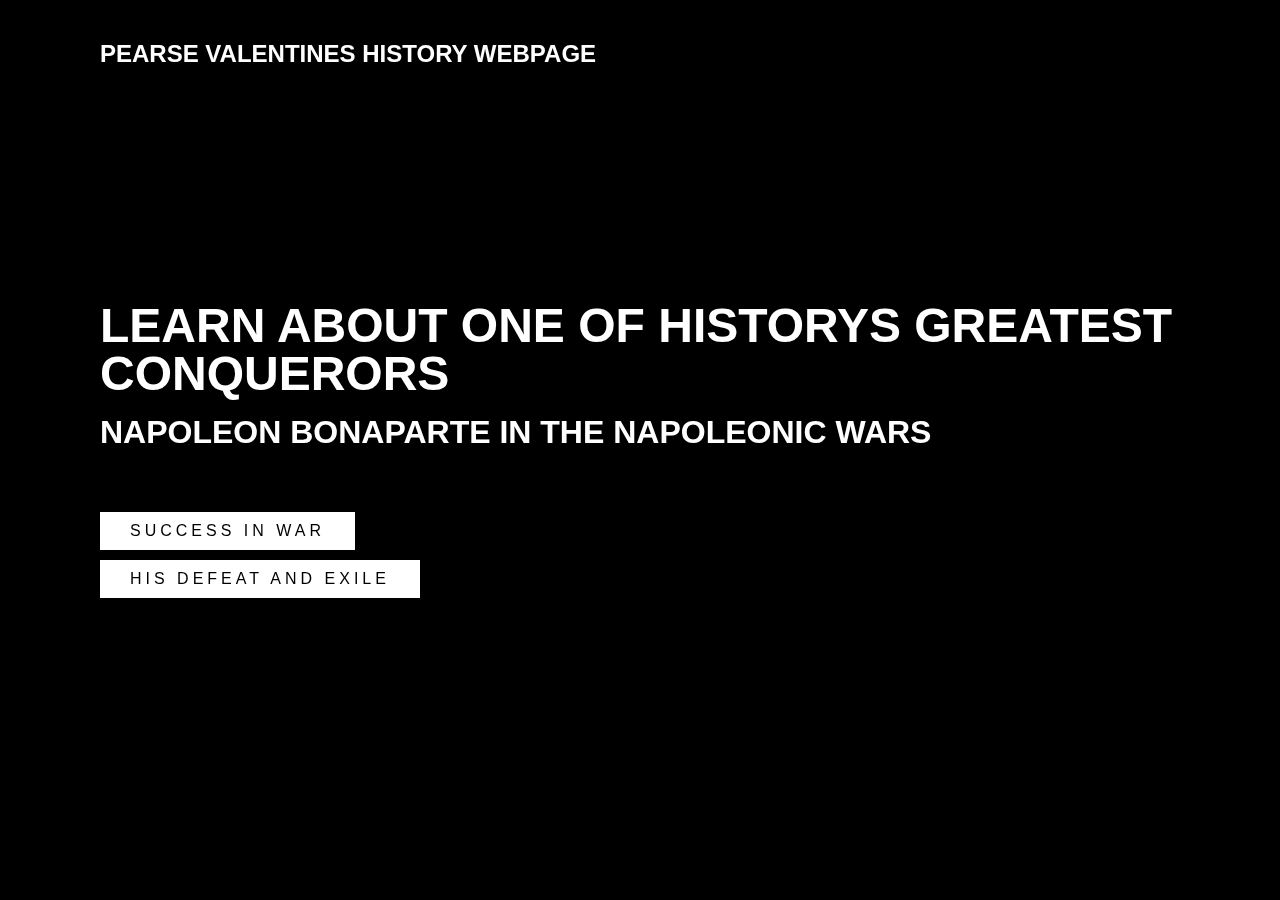
<file: index.html>
<!DOCTYPE html>
<html>

<head>
  <meta charset="utf-8">
  <meta name="viewport" content="width=device-width">
  <title>History Page</title>
  <link href="style.css" rel="stylesheet" type="text/css" />
</head>

<body>
 <section class="showcase">
    <header>
      <h2 class="logo">Pearse Valentines History webpage</h2>
      
    </header>
   
   
   <video src="https://joy.videvo.net/videvo_files/video/free/2012-07/large_watermarked/french%20flag-Flags_preview.mp4" muted loop autoplay></video>
    
   
   <div class="overlay"></div>
    <div class="text">
      <h2>Learn about one of Historys greatest conquerors  </h2> 
      <br>
      <h3>Napoleon Bonaparte in the Napoleonic wars</h3>
      <br>
      <br>
      <br>
       <a href="1war.html">Success in War</a>
      <br>
       <a href="def.html">His defeat and exile</a>
      
   
      
    </div>
</body>

</html>
</file>
<file: style.css>
html, body {
    height: 100%;
    width: 100%;
    }
    
    *
    {
    margin: 0;
    padding: 0;
    box-sizing: border-box;
    font-family: 'Poppins', sans-serif;
    }
    header
    {
    position: absolute;
    top: 0;
    left: 0;
    width: 100%;
    padding: 40px 100px;
    z-index: 1000;
    display: flex;
    justify-content: space-between;
    align-items: center;
    }
    
    
    .showcase{
    position: absolute;
    right: 0%;
    width: 100%;
    min-height: 100vh;
    padding: 100px;
    display: flex;
    justify-content: space-between;
    align-items: center;
    background: black;
    color: white;
    z-index: 2;
    }
    
    showcase.active{
    right; 300px;
    }
    
    
    .showcase header{
    position: absolute;
    top: 0;
    left: 0;
    width: 100%;
    padding: 40px 100px;
    z-index: 1000;
    }
    
    header .logo
    {
    color: #fff;
    text-transform: uppercase;
    cursor: pointer;
    }
    
    .showcase
    {
    position: absolute;
    right: 0;
    width: 100%;
    min-height: 100vh;
    padding: 100px;
    display: flex;
    justify-content: space-between;
    align-items: center;
    transition: 0.5s;
    z-index: 2;
    }
    
    .showcase header
    {
    right: 300px;
    }
    
    .showcase video
    {
    position: absolute;
    top: 0;
    left: 0;
    width: 100%;
    height: 100%;
    object-fit: cover;
    opacity: 0.8;
    }
    .overlay
    {
    position: absolute;
    top: 0;
    left: 0;
    width: 100%;
    height: 100%;
    background: black;
    mix-blend-mode: overlay;
    }
    .text
    {
    position: relative;
    z-index: 10;
    }
    
    .text h2
    {
    font-size: 5em;
    font-weight: 800;
    color: #fff;
    line-height: 1em;
    text-transform: uppercase;
    }
    .text h3
    {
    font-size: 4em;
    font-weight: 700;
    color: #fff;
    line-height: 1em;
    text-transform: uppercase;
    }
    
    .text a
    {
    display: inline-block;
    font-size: 1em;
    background: white;
    padding: 10px 30px;
    text-transform: uppercase;
    text-decoration: none;
    font-weight: 500;
    margin-top: 10px;
    color: black;
    letter-spacing: 4px;
    transition: 0.4s;
    
    }
    .text a:hover
    {
    letter-spacing: 10px;
    }
    .text h2
    {
    font-size: 3em;
    }
    .text h3
    {
    font-size: 2em;
    }
</file>
